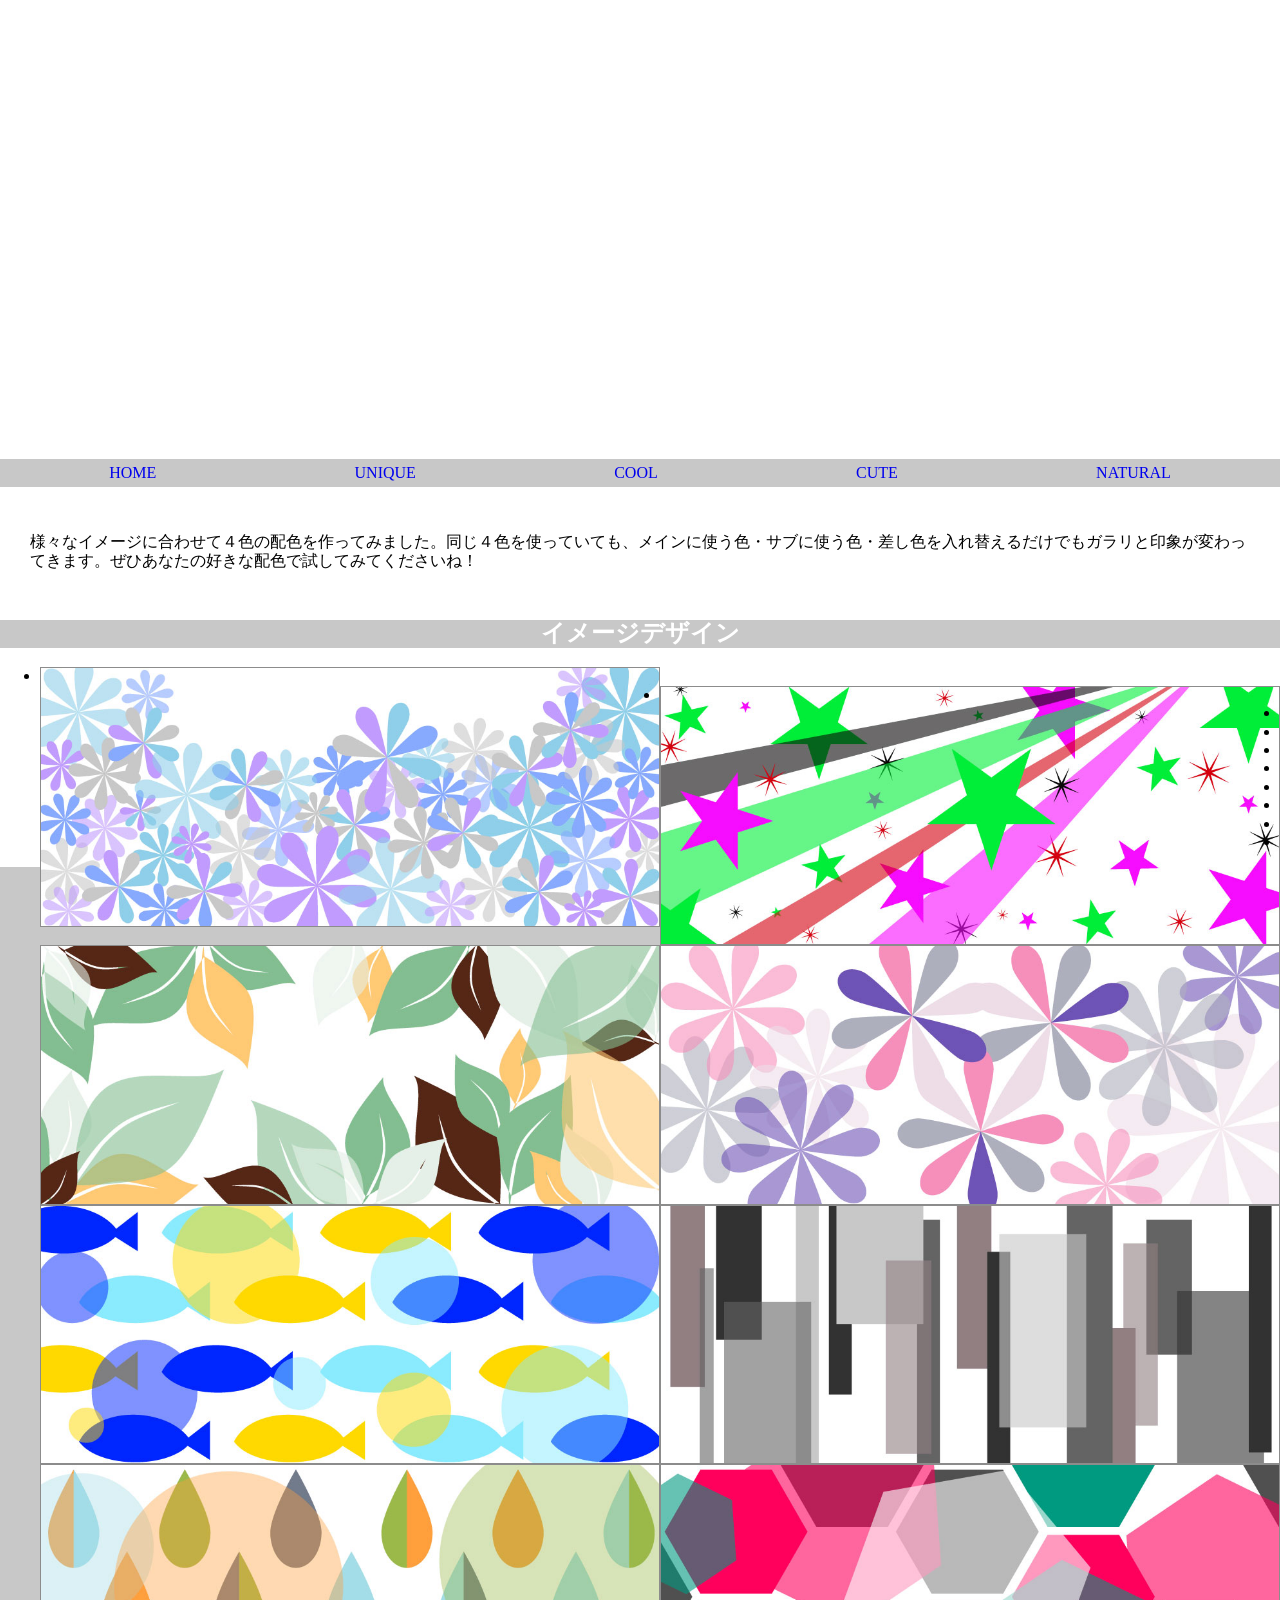
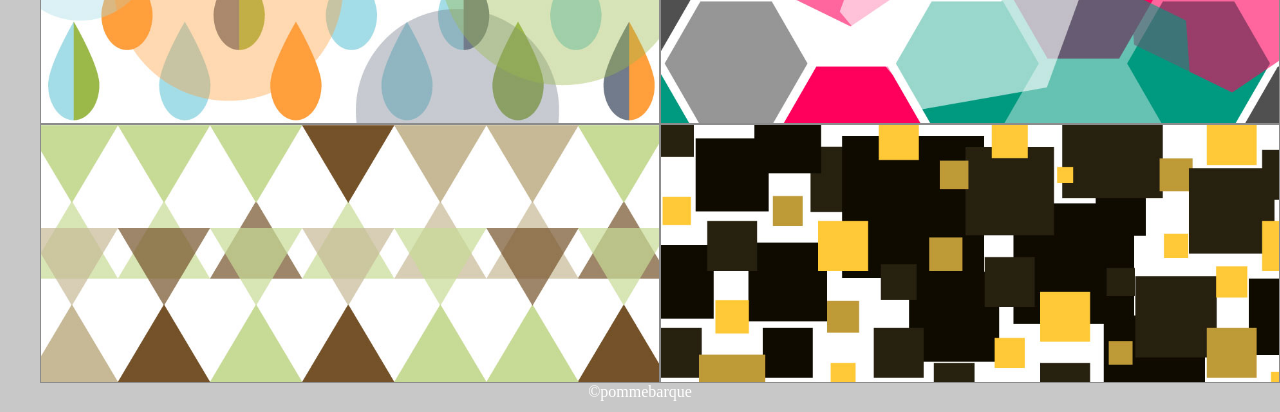
<file: docs/index.html>
<!DOCTYPE html>
<html>
	<head>
		<link rel="stylesheet"  href="css/ress.css">
		<link rel="stylesheet"  href="http://yui.yahooapis.com/3.18.1/build/cssreset/cssreset-min.css">
		<meta charset="UTF-8">
		<title>色の組み合わせバリエーション</title>
		<meta name="viewport" content="width=device-width, initial-scale=1" />
		<link rel="stylesheet"  href="css/main.css">
	</head>
	<body>
		<header class="headerImage" id="pic"> 
			<h1 id="header_h1">色の組み合わせバリエーション</h1>
			<script type="text/javascript" src="js/script.js"></script>
		</header>
	<nav>
	<ul>
		<li><a href="index.html">HOME</a></li>
		<li><a href="unique.html">UNIQUE</a></li>
		<li><a href="cool.html">COOL</a></li>
		<li><a href="cute.html">CUTE</a></li>
		<li><a href="natural.html">NATURAL</a></li>
	</ul>
	</nav>
		<p>様々なイメージに合わせて４色の配色を作ってみました。同じ４色を使っていても、メインに使う色・サブに使う色・差し色を入れ替えるだけでもガラリと印象が変わってきます。ぜひあなたの好きな配色で試してみてくださいね！</p>
	<h2>イメージデザイン</h2>
	<ul class="imgs">
		<li><img src="images/cute_SB.jpg" alt="sampleImage"></li>
		<li><img src="images/unique_star.jpg" alt="sampleImage"></li>
		<li><img src="images/leaf.jpg" alt="sampleImage"></li>
		<li><img src="images/color_cute.jpg" alt="sampleImage"></li>
		<li><img src="images/marine.jpg" alt="sampleImage"></li>
		<li><img src="images/color_cool.jpg" alt="sampleImage"></li>
		<li><img src="images/hokuoMain.jpg" alt="sampleImage"></li>
		<li><img src="images/color_unique.jpg" alt="sampleImage"></li>
		<li><img src="images/color_natural.jpg" alt="sampleImage"></li>
		<li><img src="images/goldrash.jpg" alt="sampleImage"></li>
	</ul>
	<footer>	&copy;pommebarque</footer>
	</body>
</html>
</file>
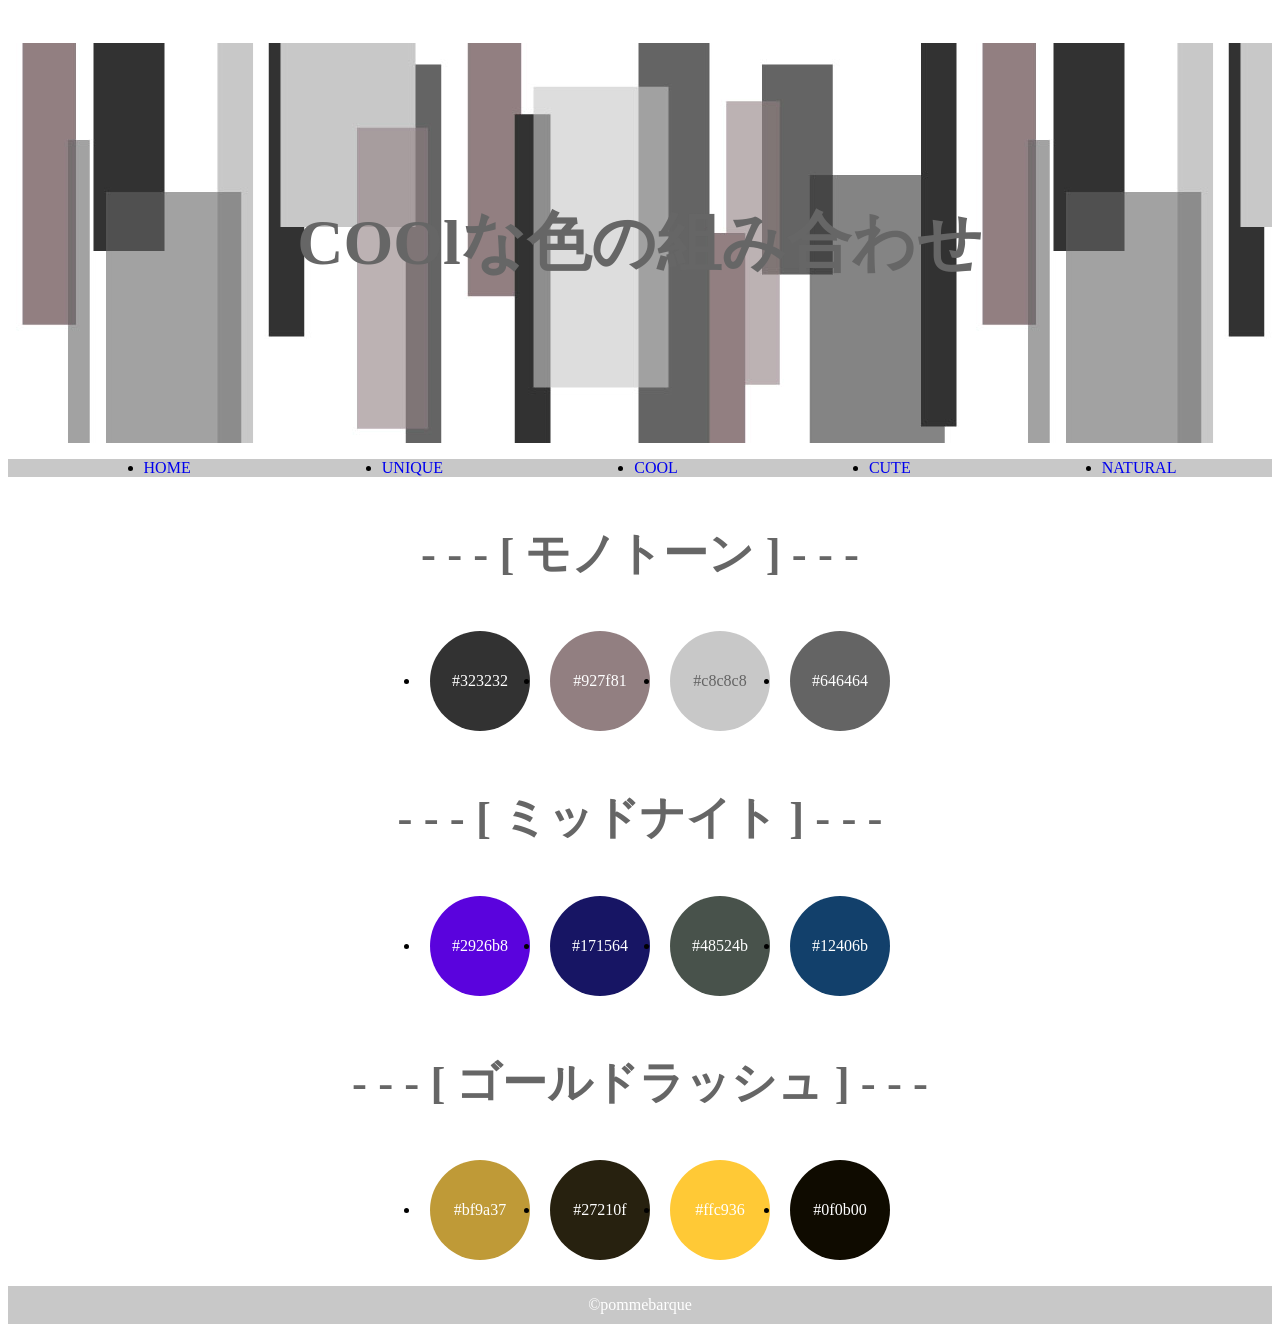
<file: docs/cool.html>
<!DOCTYPE html>
<head>
<meta charset="UTF-8">
		<title>COOLな色の組み合わせ</title>
		<meta name="viewport" content="width=device-width, initial-scale=1" />
		<link rel="stylesheet"  href="http://yui.yahooapis.com/3.18.1/build/cssreset/cssreset-min.css">
		<link rel="stylesheet"  href="css/cool.css">
</head>
<body>
		<div class="container">
		<header>
			<h1>COOlな色の組み合わせ</h1>
		</header>
	<nav>
	<ul>
		<li><a href="index.html">HOME</a></li>
		<li><a href="unique.html">UNIQUE</a></li>
		<li><a href="cool.html">COOL</a></li>
		<li><a href="cute.html">CUTE</a></li>
		<li><a href="natural.html">NATURAL</a></li>
	</ul>
	</nav>
	<h2>- - -  [ モノトーン ]  - - -</h2>
	<ul id="colorCircleMono">
		<li><div id="boxMono-1">#323232</div></li>
		<li><div id="boxMono-2">#927f81</div></li>
		<li><div id="boxMono-3">#c8c8c8</div></li>
		<li><div id="boxMono-4">#646464</div></li>
		</ul>
	<h2>- - -  [ ミッドナイト ]  - - -</h2>
	<ul id="colorCircleMN">
		<li><div id="boxMN-1">#2926b8</div></li>
		<li><div id="boxMN-2">#171564</div></li>
		<li><div id="boxMN-3">#48524b</div></li>
		<li><div id="boxMN-4">#12406b</div></li>
		</ul>
	<h2>- - -  [ ゴールドラッシュ ]  - - -</h2>
	<ul id="colorCircleG">
		<li><div id="boxG-1">#bf9a37</div></li>
		<li><div id="boxG-2">#27210f</div></li>
		<li><div id="boxG-3">#ffc936</div></li>
		<li><div id="boxG-4">#0f0b00</div></li>
		</ul>
	</div>
	<footer>	&copy;pommebarque</footer>
</body>
</html>
</file>
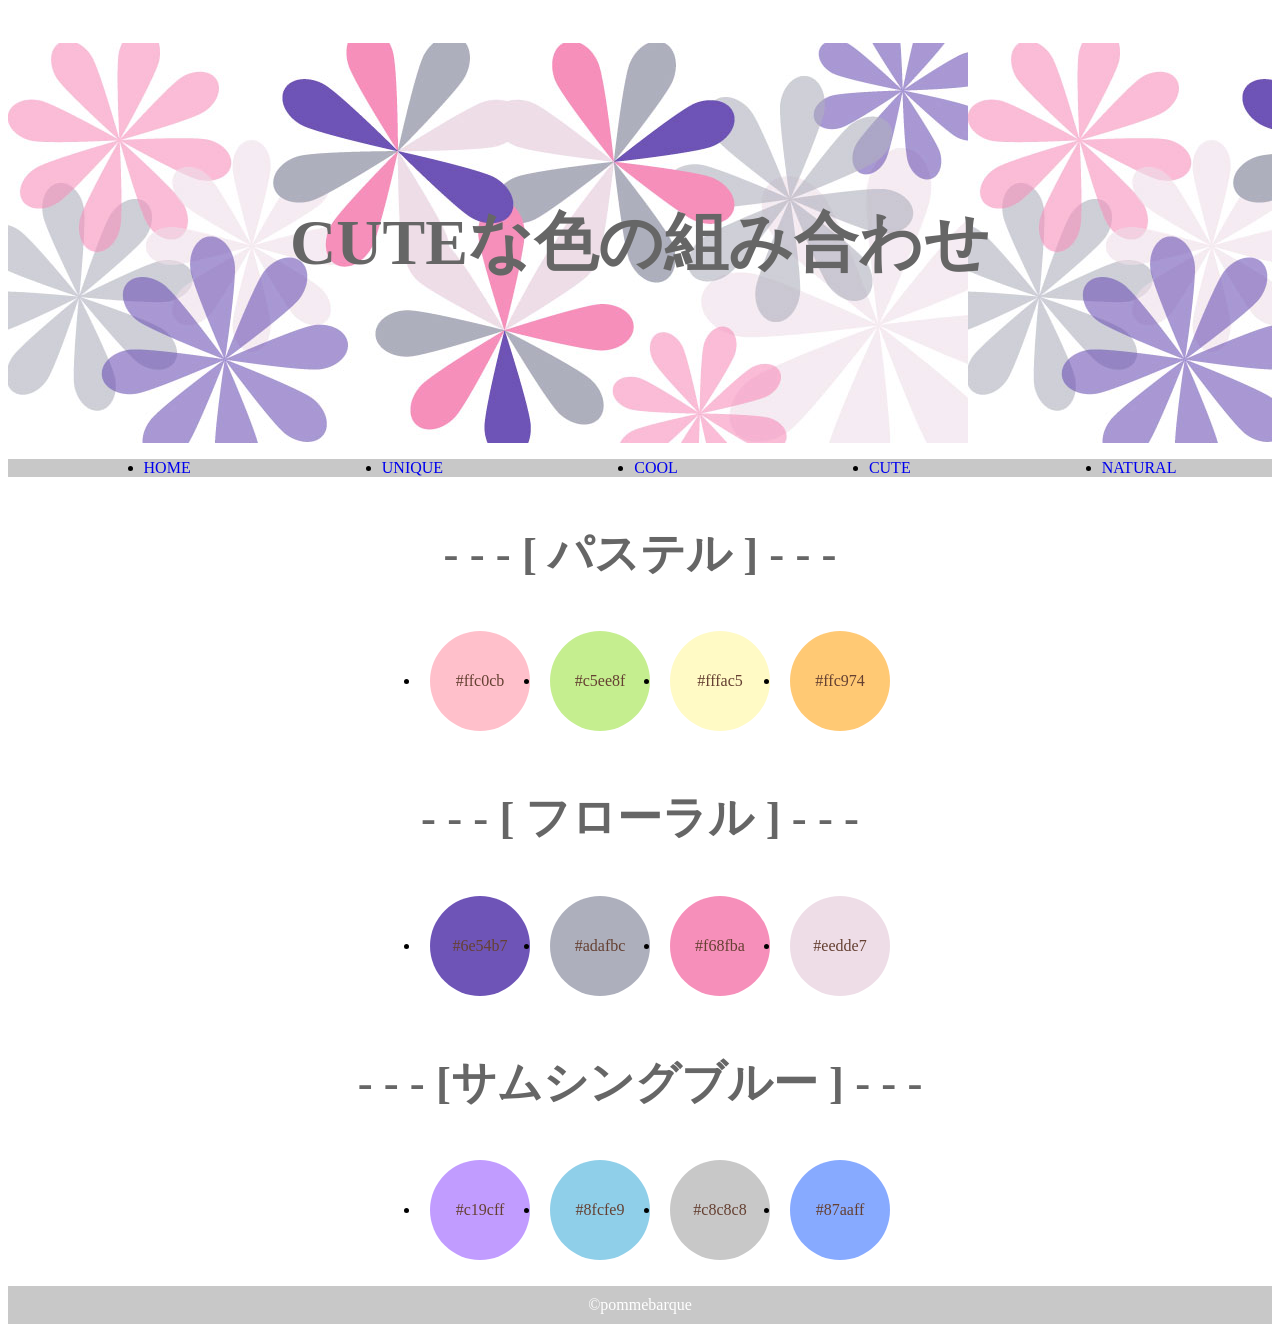
<file: docs/cute.html>
<!DOCTYPE html>
<html>
	<head>		
		<meta charset="UTF-8">
		<title>CUTEな色の組み合わせ</title>
		<meta name="viewport" content="width=device-width, initial-scale=1" />
		<link rel="stylesheet"  href="http://yui.yahooapis.com/3.18.1/build/cssreset/cssreset-min.css">
		<link rel="stylesheet"  href="css/cute.css">
	</head>
	<body>
		<div class="container">
		<header>
			<h1>CUTEな色の組み合わせ</h1>
		</header>
	<nav>
	<ul>
		<li><a href="index.html">HOME</a></li>
		<li><a href="unique.html">UNIQUE</a></li>
		<li><a href="cool.html">COOL</a></li>
		<li><a href="cute.html">CUTE</a></li>
		<li><a href="natural.html">NATURAL</a></li>
	</ul>
	</nav>
	<h2>- - -  [ パステル ]  - - -</h2>
	<ul id="colorCircleP">
		<li><div class="colorC" id="boxP-1">#ffc0cb</div></li>
		<li><div class="colorC" id="boxP-2">#c5ee8f</div></li>
		<li><div class="colorC" id="boxP-3">#fffac5</div></li>
		<li><div class="colorC" id="boxP-4">#ffc974</div></li>
		</ul>
	<h2>- - -  [ フローラル ]  - - -</h2>
	<ul id="colorCircleF">
		<li><div class="colorC" id="boxF-1">#6e54b7</div></li>
		<li><div class="colorC" id="boxF-2">#adafbc</div></li>
		<li><div class="colorC" id="boxF-3">#f68fba</div></li>
		<li><div class="colorC" id="boxF-4">#eedde7</div></li>
		</ul>
	<h2>- - -  [サムシングブルー ]  - - -</h2>
	<ul id="colorCircleSB">
		<li><div class="colorC" id="boxSB-1">#c19cff</div></li>
		<li><div class="colorC" id="boxSB-2">#8fcfe9</div></li>
		<li><div class="colorC" id="boxSB-3">#c8c8c8</div></li>
		<li><div class="colorC" id="boxSB-4">#87aaff</div></li>
		</ul>
	</div>
	<footer>	&copy;pommebarque</footer>
	</body>
</html>
</file>
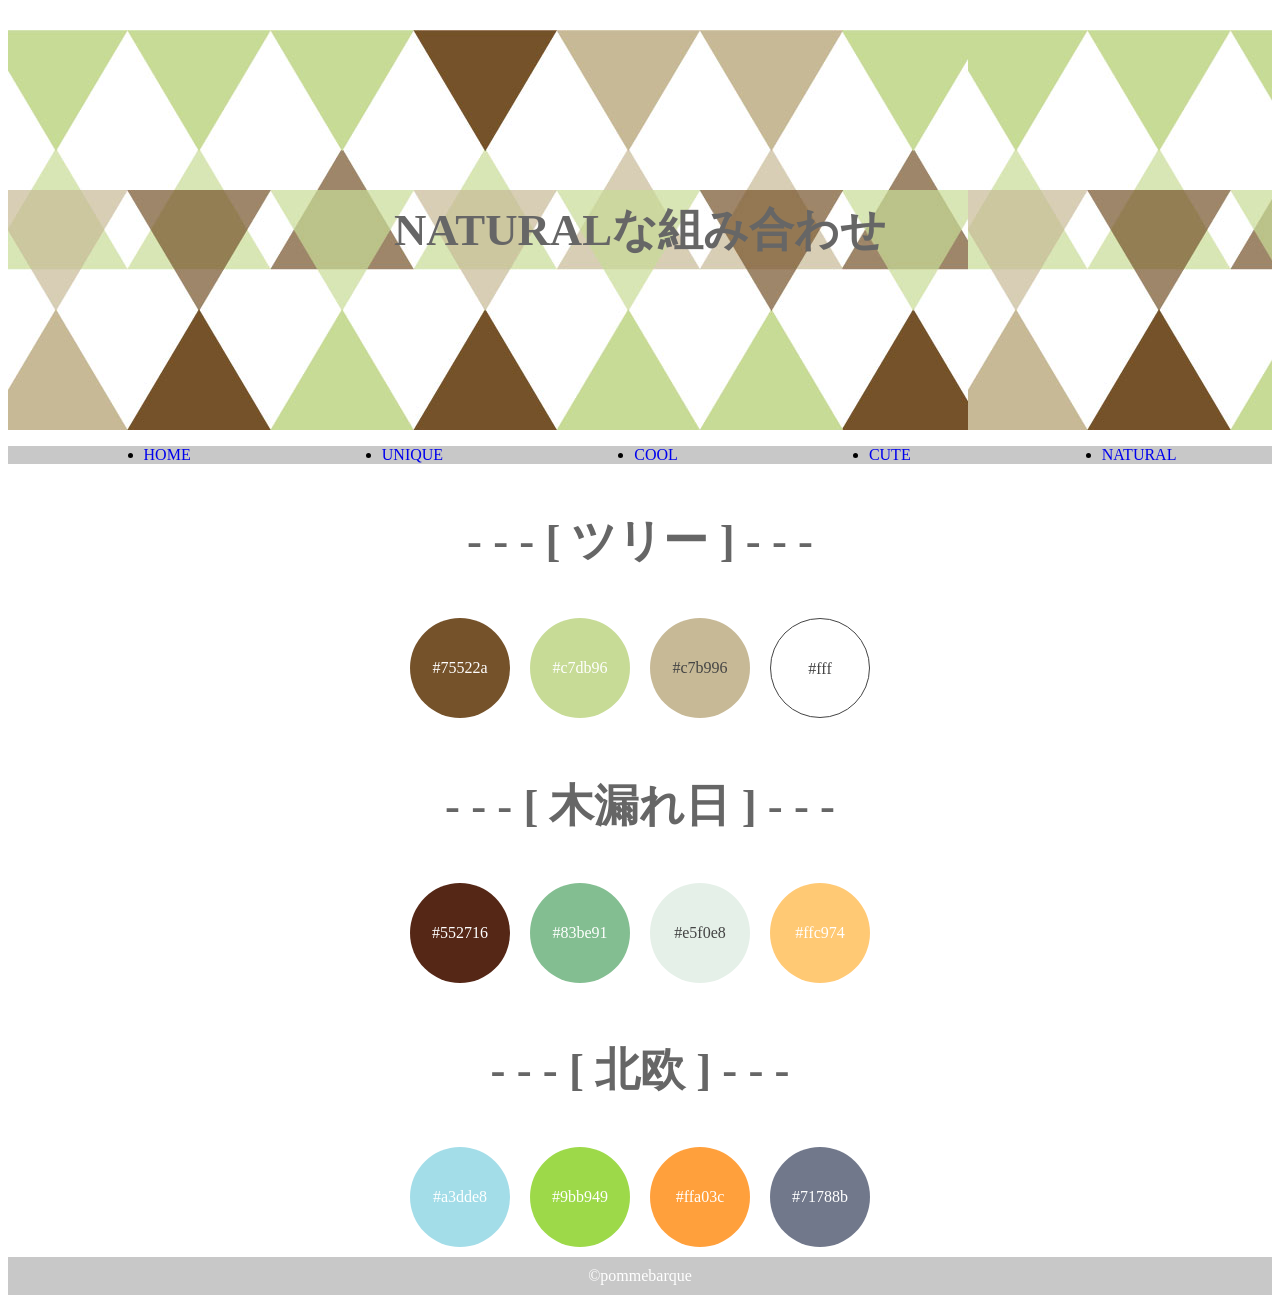
<file: docs/natural.html>
<!DOCTYPE html>
<html>
	<head>
		<meta charset="UTF-8">
		<title>NATURALな組み合わせ</title>
		<meta name="viewport" content="width=device-width, initial-scale=1" />
		<link rel="stylesheet"  href="http://yui.yahooapis.com/3.18.1/build/cssreset/cssreset-min.css">
		<link rel="stylesheet"  href="css/natural.css">
	</head>
	<body>
		<div class="container">
		<header>
		<h1>NATURALな組み合わせ</h1>
		</header>
	<nav>
		<ul>
		<li><a href="index.html">HOME</a></li>
		<li><a href="unique.html">UNIQUE</a></li>
		<li><a href="cool.html">COOL</a></li>
		<li><a href="cute.html">CUTE</a></li>
		<li><a href="natural.html">NATURAL</a></li>
			</ul>
	</nav>
	<h2 class="colorNameP">- - -  [ ツリー ]  - - -</h2>
	<div id="colorCircle">
		<div class="leaf1">#75522a</div>
		<div class="leaf2">#c7db96</div>
		<div class="leaf3">#c7b996</div>
		<div class="leaf4">#fff</div>
	</div>
	<h2 class="colorNameP">- - -  [ 木漏れ日 ]  - - -</h2>
	<div id="colorCircle">
		<div class="sunforest1">#552716</div>
		<div class="sunforest2">#83be91</div>
		<div class="sunforest3">#e5f0e8</div>
		<div class="sunforest4">#ffc974</div>
	</div>
	<h2 class="colorNameP">- - -  [ 北欧 ]  - - -</h2>
	<div id="colorCircle">
		<div class="north1">#a3dde8</div>
		<div class="north2">#9bb949</div>
		<div class="north3">#ffa03c</div>
		<div class="north4">#71788b</div>
	</div>
</body>
<footer>	&copy;pommebarque</footer>
</html>
</file>
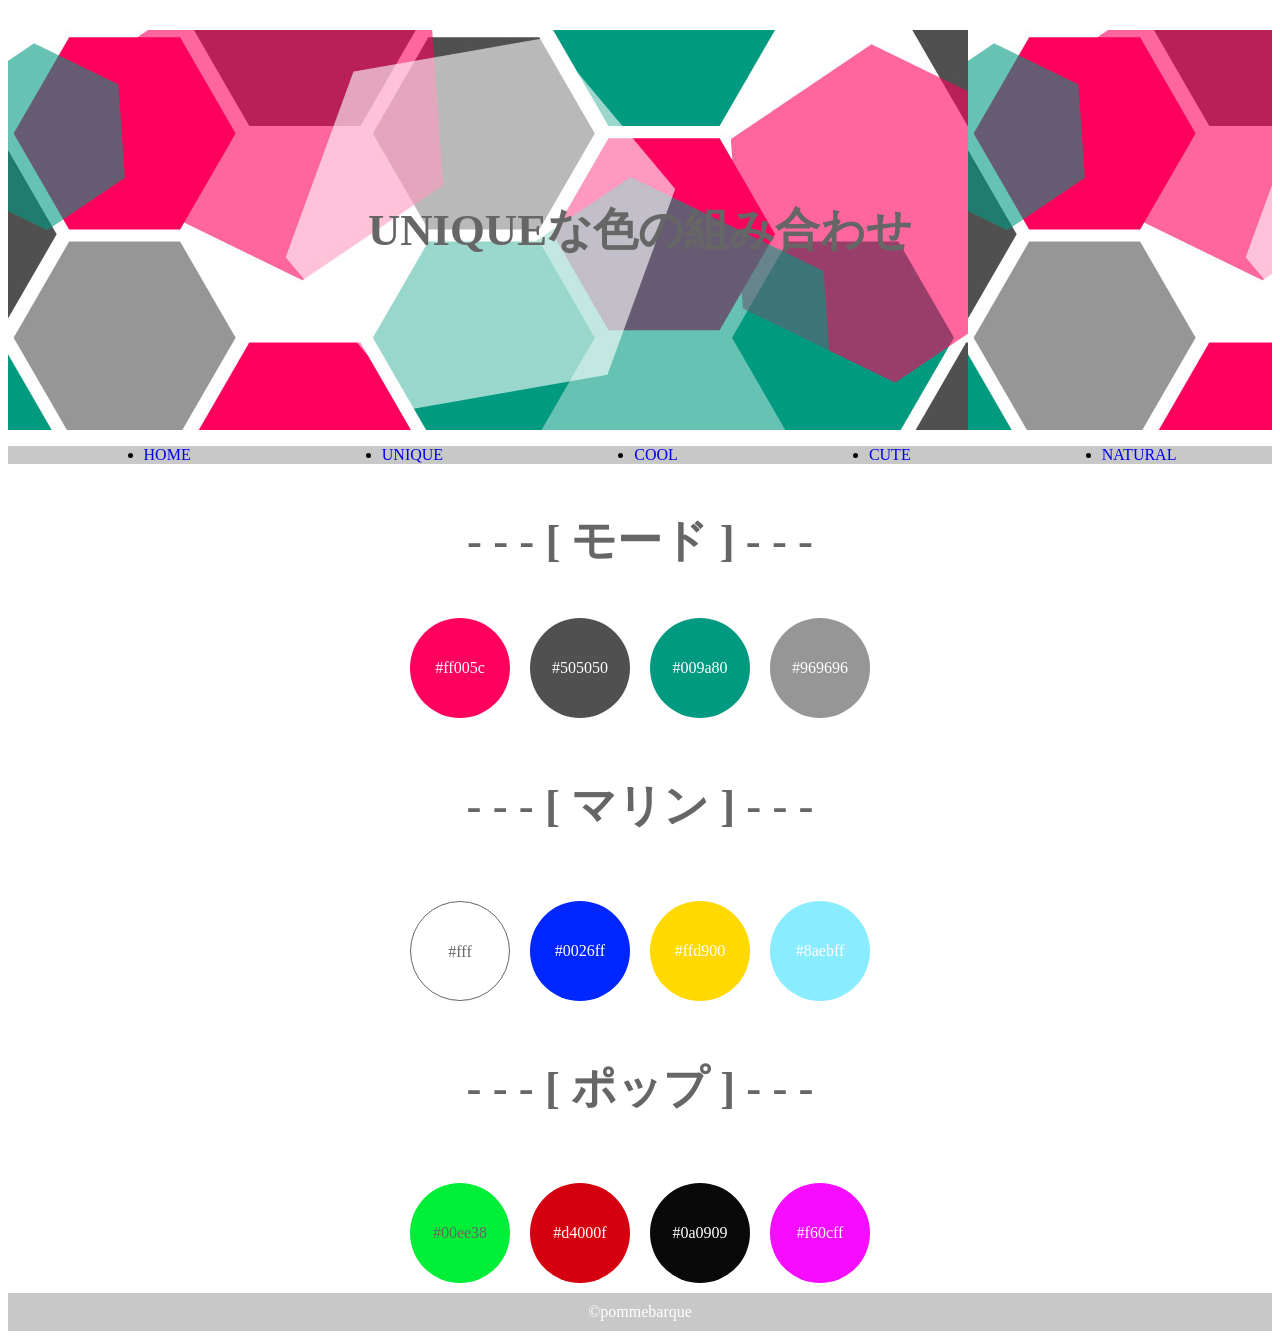
<file: docs/unique.html>
<!DOCTYPE html>
<html>
	<head>		
		<meta charset="UTF-8">
		<title>UNIQUEな色の組み合わせ</title>
		<meta name="viewport" content="width=device-width, initial-scale=1" />
		<link rel="stylesheet"  href="http://yui.yahooapis.com/3.18.1/build/cssreset/cssreset-min.css">
		<link rel="stylesheet"  href="css/unique.css">
	</head>
	<body>
		<div class="container">
		<header>
			<h1>UNIQUEな色の組み合わせ</h1>
		</header>
	<nav>
	<ul>
		<li><a href="index.html">HOME</a></li>
		<li><a href="unique.html">UNIQUE</a></li>
		<li><a href="cool.html">COOL</a></li>
		<li><a href="cute.html">CUTE</a></li>
		<li><a href="natural.html">NATURAL</a></li>
	</ul>
	</nav>
	<h2>- - -  [ モード ]  - - -</h2>
<div id="colorCircle">
	<br>
			<div class="mode1">#ff005c</div>
			<div class="mode2">#505050</div>
			<div class="mode3">#009a80</div>
			<div class="mode4">#969696</div>
</div>
	<h2>- - -  [ マリン ]  - - -</h2>
	<br>
<div id="colorCircle">
			<div class="marine1">#fff</div>
			<div class="marine2">#0026ff</div>
			<div class="marine3">#ffd900</div>
			<div class="marine4">#8aebff</div>
</div><!--colorCircle end-->
	<h2>- - -  [ ポップ ]  - - -</h2>
	<br>
<div id="colorCircle">
			<div class="pank1">#00ee38</div>
			<div class="pank2">#d4000f</div>
			<div class="pank3">#0a0909</div>
			<div class="pank4">#f60cff</div>
</div><!--colorCircle end-->
		</div>
	<footer>	&copy;pommebarque</footer>
	</body>
</html>
</file>
<file: docs/css/main.css>
.headerImage{
	width:100vw;
	height:400px;
	}
header h1{
		font-size:5vw;
		color:#666;
		line-height:400px;
		padding:0 auto;
		text-align:center;
	}
#pic{
	animation:imgfade 4s infinite;
	opacity:0;
	}
@keyframes imgfade{
	0%{opacity:0;}
	25%{opacity:1;}
	50%{opacity:1;}
	75%{opacity:1;}
	100%{opacity:0;}
	}
nav ul{
	list-style:none;
	display:flex;
	flex-direction:low;
	justify-content:space-around;
	padding:5px 10px;
	background:#c8c8c8;
	}
nav ul li a{
	text-decoration:none;
	list-style:none;
	}
*{box-sizing:border-box;}
p{
		padding:30px;
	}
h2{
		background:#c8c8c8;
		color:#fff;
		text-align:center;

	}
ul li img{
		display:block;
		width:50%;
		border:0.2px solid #8c8c8c;
		box-sizing:border-box;
		list-style:none;
		float:left;
	}
footer{
		background:#c8c8c8;
		flex-direction:row;
		text-align:center;
		padding:10px;
		color:#fff;
	}
</file>
<file: docs/css/cool.css>
header{
		background-size:cover;
		background:url(../images/color_cool.jpg);
		height:400px;
	}
header h1{
		font-size:5vw;
		color:#666;
		line-height:400px;
		padding:0 auto;
		text-align:center;
	}
nav ul{
		display:flex;
		flex-direction:low;
		justify-content:space-around;
		background:#c8c8c8;
	}
nav ul li a{
		text-decoration:none;
	}
*{box-sizing:border-box;}
h2{
	font-size:3.5vw;
	color:#666;
	padding-top:10px;
	text-align:center;
	}
#colorCircleMono{
		display:flex;
		justify-content:center;
	}
#colorCircleMN{
		display:flex;
		justify-content:center;
	}
#colorCircleG{
		display:flex;
		justify-content:center;
	}
#boxMono-1{
		width:100px;
		height:100px;
		background:#323232;
		border-radius:50%;
		text-align:center;
		line-height:100px;
		margin:10px;
		color:#fff;
		}
#boxMono-2{
		width:100px;
		height:100px;
		background:#927f81;
		border-radius:50%;
		text-align:center;
		line-height:100px;
		margin:10px;
		color:#fff;
		}
#boxMono-3{
		width:100px;
		height:100px;
		background:#c8c8c8;
		border-radius:50%;
		text-align:center;
		line-height:100px;
		margin:10px;
		color:#646464;
		}
#boxMono-4{
		width:100px;
		height:100px;
		background:#646464;
		border-radius:50%;
		text-align:center;
		line-height:100px;
		margin:10px;
		color:#fff;
		}
#boxMN-1{
		width:100px;
		height:100px;
		background:#5a03dd;
		border-radius:50%;
		text-align:center;
		line-height:100px;
		margin:10px;
		color:#fff;
		}
#boxMN-2{
		width:100px;
		height:100px;
		background:#171564;
		border-radius:50%;
		text-align:center;
		line-height:100px;
		margin:10px;
		color:#fff;
		}
#boxMN-3{
		width:100px;
		height:100px;
		background:#48524b;
		border-radius:50%;
		text-align:center;
		line-height:100px;
		margin:10px;
		color:#fff;
		}
#boxMN-4{
		width:100px;
		height:100px;
		background:#12406b;
		border-radius:50%;
		text-align:center;
		line-height:100px;
		margin:10px;
		color:#fff;
		}
#boxG-1{
		width:100px;
		height:100px;
		background:#bf9a37;
		border-radius:50%;
		text-align:center;
		line-height:100px;
		margin:10px;
		color:#fff;
		}
#boxG-2{
		width:100px;
		height:100px;
		background:#27210f;
		border-radius:50%;
		text-align:center;
		line-height:100px;
		margin:10px;
		color:#fff;
		}
#boxG-3{
		width:100px;
		height:100px;
		background:#ffc936;
		border-radius:50%;
		text-align:center;
		line-height:100px;
		margin:10px;
		color:#fff;
		}
#boxG-4{
		width:100px;
		height:100px;
		background:#0f0b00;
		border-radius:50%;
		text-align:center;
		line-height:100px;
		margin:10px;
		color:#fff;
		}
footer{
		background:#c8c8c8;
		flex-direction:row;
		text-align:center;
		padding:10px;
		color:#fff;
	}
</file>
<file: docs/css/cute.css>
header{
		background-size:cover;
		background:url(../images/color_cute.jpg);
		height:400px;
	}
header h1{
		font-size:5vw;
		color:#666;
		line-height:400px;
		padding:0 auto;
		text-align:center;
	}
nav ul{
		display:flex;
		flex-direction:low;
		justify-content:space-around;
		background:#c8c8c8;
	}
nav ul li a{
		text-decoration:none;
	}
*{box-sizing:border-box;}
h2{
	font-size:3.5vw;
	color:#666;
	padding-top:10px;
	text-align:center;
	}
#colorCircleP{
		display:flex;
		justify-content:center;
	}
#colorCircleF{
		display:flex;
		justify-content:center;
	}
#colorCircleSB{
		display:flex;
		justify-content:center;
	}
#boxP-1{
		width:100px;
		height:100px;
		background:#ffc0cb;
		border-radius:50%;
		text-align:center;
		line-height:100px;
		margin:10px;
		color:#654032;
		}
#boxP-2{
		width:100px;
		height:100px;
		background:#c5ee8f;
		border-radius:50%;
		text-align:center;
		line-height:100px;
		margin:10px;
		color:#654032;
		}
#boxP-3{
		width:100px;
		height:100px;
		background:#fffac5;
		border-radius:50%;
		text-align:center;
		line-height:100px;
		margin:10px;
		color:#654032;
		}
#boxP-4{
		width:100px;
		height:100px;
		background:#ffc974;
		border-radius:50%;
		text-align:center;
		line-height:100px;
		margin:10px;
		color:#654032;
		}
#boxF-1{
		width:100px;
		height:100px;
		background:#6e54b7;
		border-radius:50%;
		text-align:center;
		line-height:100px;
		margin:10px;
		color:#654032;
		}
#boxF-2{
		width:100px;
		height:100px;
		background:#adafbc;
		border-radius:50%;
		text-align:center;
		line-height:100px;
		margin:10px;
		color:#654032;
		}
#boxF-3{
		width:100px;
		height:100px;
		background:#f68fba;
		border-radius:50%;
		text-align:center;
		line-height:100px;
		margin:10px;
		color:#654032;
		}
#boxF-4{
		width:100px;
		height:100px;
		background:#eedde7;
		border-radius:50%;
		text-align:center;
		line-height:100px;
		margin:10px;
		color:#654032;
		}
#boxSB-1{
		width:100px;
		height:100px;
		background:#c19cff;
		border-radius:50%;
		text-align:center;
		line-height:100px;
		margin:10px;
		color:#654032;
		}
#boxSB-2{
		width:100px;
		height:100px;
		background:#8fcfe9;
		border-radius:50%;
		text-align:center;
		line-height:100px;
		margin:10px;
		color:#654032;
		}
#boxSB-3{
		width:100px;
		height:100px;
		background:#c8c8c8;
		border-radius:50%;
		text-align:center;
		line-height:100px;
		margin:10px;
		color:#654032;
		}
#boxSB-4{
		width:100px;
		height:100px;
		background:#87aaff;
		border-radius:50%;
		text-align:center;
		line-height:100px;
		margin:10px;
		color:#654032;
		}
footer{
		background:#c8c8c8;
		flex-direction:row;
		text-align:center;
		padding:10px;
		color:#fff;
	}
</file>
<file: docs/css/natural.css>
header{
		background-size:cover;
		background:url(../images/color_natural.jpg);
		height:400px;
	}
header h1{
		font-size:3.5vw;
		color:#666;
		line-height:400px;
		padding:0 auto;
		text-align:center;
	}
nav ul{
		display:flex;
		flex-direction:low;
		justify-content:space-around;
		background:#c8c8c8;
	}
nav ul li a{
		text-decoration:none;
	}
*{box-sizing:border-box;}
#colorCircle{
		display:flex;
		justify-content:center;
	}
h2{
		font-size:3.5vw;
		padding-top:10px;
		color:#666;
		text-align:center;
	}
#colorCircle .leaf1{
		width:100px;
		height:100px;
		background:#75522a;
		border-radius:50%;
		text-align:center;
		line-height:100px;
		margin:10px;
		color:#fff;
		}
#colorCircle .leaf2{
		width:100px;
		height:100px;
		background:#c7db96;
		border-radius:50%;
		text-align:center;
		line-height:100px;
		margin:10px;
		color:#fff;
		}
#colorCircle .leaf3{
		width:100px;
		height:100px;
		background:#c7b996;
		border-radius:50%;
		text-align:center;
		line-height:100px;
		margin:10px;
		color:#444;
		}
#colorCircle .leaf4{
		width:100px;
		height:100px;
		background:#fff;
		border-radius:50%;
		border:0.2px solid #444;
		text-align:center;
		line-height:100px;
		margin:10px;
		color:#444;
		}
#colorCircle .sunforest1{
		width:100px;
		height:100px;
		background:#552716;
		border-radius:50%;
		text-align:center;
		line-height:100px;
		margin:10px;
		color:#fff;
		}
#colorCircle .sunforest2{
		width:100px;
		height:100px;
		background:#83be91;
		border-radius:50%;
		text-align:center;
		line-height:100px;
		margin:10px;
		color:#fff;
		}
#colorCircle .sunforest3{
		width:100px;
		height:100px;
		background:#e5f0e8;
		border-radius:50%;
		text-align:center;
		line-height:100px;
		margin:10px;
		color:#444;
		}
#colorCircle .sunforest4{
		width:100px;
		height:100px;
		background:#ffc974;
		border-radius:50%;
		text-align:center;
		line-height:100px;
		margin:10px;
		color:#fff;
		}
#colorCircle .north1{
		width:100px;
		height:100px;
		background:#a3dde8;
		border-radius:50%;
		text-align:center;
		line-height:100px;
		margin:10px;
		color:#fff;
		}
#colorCircle .north2{
		width:100px;
		height:100px;
		background:#9dd949;
		border-radius:50%;
		text-align:center;
		line-height:100px;
		margin:10px;
		color:#fff;
		}
#colorCircle .north3{
		width:100px;
		height:100px;
		background:#ffa03c;
		border-radius:50%;
		text-align:center;
		line-height:100px;
		margin:10px;
		color:#fff;
		}
#colorCircle .north4{
		width:100px;
		height:100px;
		background:#71788b;
		border-radius:50%;
		text-align:center;
		line-height:100px;
		margin:10px;
		color:#fff;
		}
footer{
		background:#c8c8c8;
		flex-direction:row;
		text-align:center;
		padding:10px;
		color:#fff;
	}
</file>
<file: docs/css/unique.css>
header{
		background-size:cover;
		background:url(../images/color_unique.jpg);
		height:400px;
	}
header h1{
		font-size:3.5vw;
		color:#666;
		line-height:400px;
		padding:0 auto;
		text-align:center;
	}
nav ul{
		display:flex;
		flex-direction:low;
		justify-content:space-around;
		background:#c8c8c8;
	}
nav ul li a{
		text-decoration:none;
	}
*{box-sizing:border-box;}
#colorCircle{
		display:flex;
		justify-content:center;
	}
h2{
		font-size:3.5vw;
		padding-top:10px;
		color:#666;
		text-align:center;
	}
#colorCircle .mode1{
		width:100px;
		height:100px;
		background:#ff005c;
		border-radius:50%;
		text-align:center;
		line-height:100px;
		margin:10px;
		color:#fff;
		}
#colorCircle .mode2{
		width:100px;
		height:100px;
		background:#505050;
		border-radius:50%;
		text-align:center;
		line-height:100px;
		margin:10px;
		color:#fff;
		}
#colorCircle .mode3{
		width:100px;
		height:100px;
		background:#009a80;
		border-radius:50%;
		text-align:center;
		line-height:100px;
		margin:10px;
		color:#fff;
		}
#colorCircle .mode4{
		width:100px;
		height:100px;
		background:#969696;
		border-radius:50%;
		text-align:center;
		line-height:100px;
		margin:10px;
		color:#fff;
		}
#colorCircle .marine1{
		width:100px;
		height:100px;
		background:#fff;
		border-radius:50%;
		border:0.2px solid #666;
		text-align:center;
		line-height:100px;
		margin:10px;
		color:#666;
		}
#colorCircle .marine2{
		width:100px;
		height:100px;
		background:#0026ff;
		border-radius:50%;
		text-align:center;
		line-height:100px;
		margin:10px;
		color:#fff;
		}
#colorCircle .marine3{
		width:100px;
		height:100px;
		background:#ffd900;
		border-radius:50%;
		text-align:center;
		line-height:100px;
		margin:10px;
		color:#fff;
		}
#colorCircle .marine4{
		width:100px;
		height:100px;
		background:#8aedff;
		border-radius:50%;
		text-align:center;
		line-height:100px;
		margin:10px;
		color:#fff;
		}
#colorCircle .pank1{
		width:100px;
		height:100px;
		background:#00ee38;
		border-radius:50%;
		text-align:center;
		line-height:100px;
		margin:10px;
		color:#666;
		}
#colorCircle .pank2{
		width:100px;
		height:100px;
		background:#d4000f;
		border-radius:50%;
		text-align:center;
		line-height:100px;
		margin:10px;
		color:#fff;
		}
#colorCircle .pank3{
		width:100px;
		height:100px;
		background:#0a0909;
		border-radius:50%;
		text-align:center;
		line-height:100px;
		margin:10px;
		color:#fff;
		}
#colorCircle .pank4{
		width:100px;
		height:100px;
		background:#f60cff;
		border-radius:50%;
		text-align:center;
		line-height:100px;
		margin:10px;
		color:#fff;
		}
footer{
		background:#c8c8c8;
		flex-direction:row;
		text-align:center;
		padding:10px;
		color:#fff;
	}
</file>
<file: docs/css/ress.css>
/*! normalize.css v8.0.1 | MIT License | github.com/necolas/normalize.css */

/* Document
   ========================================================================== */

/**
 * 1. Correct the line height in all browsers.
 * 2. Prevent adjustments of font size after orientation changes in iOS.
 */

html {
  line-height: 1.15; /* 1 */
  -webkit-text-size-adjust: 100%; /* 2 */
}

/* Sections
   ========================================================================== */

/**
 * Remove the margin in all browsers.
 */

body {
  margin: 0;
}

/**
 * Render the `main` element consistently in IE.
 */

main {
  display: block;
}

/**
 * Correct the font size and margin on `h1` elements within `section` and
 * `article` contexts in Chrome, Firefox, and Safari.
 */

h1 {
  font-size: 2em;
  margin: 0.67em 0;
}

/* Grouping content
   ========================================================================== */

/**
 * 1. Add the correct box sizing in Firefox.
 * 2. Show the overflow in Edge and IE.
 */

hr {
  box-sizing: content-box; /* 1 */
  height: 0; /* 1 */
  overflow: visible; /* 2 */
}

/**
 * 1. Correct the inheritance and scaling of font size in all browsers.
 * 2. Correct the odd `em` font sizing in all browsers.
 */

pre {
  font-family: monospace, monospace; /* 1 */
  font-size: 1em; /* 2 */
}

/* Text-level semantics
   ========================================================================== */

/**
 * Remove the gray background on active links in IE 10.
 */

a {
  background-color: transparent;
}

/**
 * 1. Remove the bottom border in Chrome 57-
 * 2. Add the correct text decoration in Chrome, Edge, IE, Opera, and Safari.
 */

abbr[title] {
  border-bottom: none; /* 1 */
  text-decoration: underline; /* 2 */
  text-decoration: underline dotted; /* 2 */
}

/**
 * Add the correct font weight in Chrome, Edge, and Safari.
 */

b,
strong {
  font-weight: bolder;
}

/**
 * 1. Correct the inheritance and scaling of font size in all browsers.
 * 2. Correct the odd `em` font sizing in all browsers.
 */

code,
kbd,
samp {
  font-family: monospace, monospace; /* 1 */
  font-size: 1em; /* 2 */
}

/**
 * Add the correct font size in all browsers.
 */

small {
  font-size: 80%;
}

/**
 * Prevent `sub` and `sup` elements from affecting the line height in
 * all browsers.
 */

sub,
sup {
  font-size: 75%;
  line-height: 0;
  position: relative;
  vertical-align: baseline;
}

sub {
  bottom: -0.25em;
}

sup {
  top: -0.5em;
}

/* Embedded content
   ========================================================================== */

/**
 * Remove the border on images inside links in IE 10.
 */

img {
  border-style: none;
}

/* Forms
   ========================================================================== */

/**
 * 1. Change the font styles in all browsers.
 * 2. Remove the margin in Firefox and Safari.
 */

button,
input,
optgroup,
select,
textarea {
  font-family: inherit; /* 1 */
  font-size: 100%; /* 1 */
  line-height: 1.15; /* 1 */
  margin: 0; /* 2 */
}

/**
 * Show the overflow in IE.
 * 1. Show the overflow in Edge.
 */

button,
input { /* 1 */
  overflow: visible;
}

/**
 * Remove the inheritance of text transform in Edge, Firefox, and IE.
 * 1. Remove the inheritance of text transform in Firefox.
 */

button,
select { /* 1 */
  text-transform: none;
}

/**
 * Correct the inability to style clickable types in iOS and Safari.
 */

button,
[type="button"],
[type="reset"],
[type="submit"] {
  -webkit-appearance: button;
}

/**
 * Remove the inner border and padding in Firefox.
 */

button::-moz-focus-inner,
[type="button"]::-moz-focus-inner,
[type="reset"]::-moz-focus-inner,
[type="submit"]::-moz-focus-inner {
  border-style: none;
  padding: 0;
}

/**
 * Restore the focus styles unset by the previous rule.
 */

button:-moz-focusring,
[type="button"]:-moz-focusring,
[type="reset"]:-moz-focusring,
[type="submit"]:-moz-focusring {
  outline: 1px dotted ButtonText;
}

/**
 * Correct the padding in Firefox.
 */

fieldset {
  padding: 0.35em 0.75em 0.625em;
}

/**
 * 1. Correct the text wrapping in Edge and IE.
 * 2. Correct the color inheritance from `fieldset` elements in IE.
 * 3. Remove the padding so developers are not caught out when they zero out
 *    `fieldset` elements in all browsers.
 */

legend {
  box-sizing: border-box; /* 1 */
  color: inherit; /* 2 */
  display: table; /* 1 */
  max-width: 100%; /* 1 */
  padding: 0; /* 3 */
  white-space: normal; /* 1 */
}

/**
 * Add the correct vertical alignment in Chrome, Firefox, and Opera.
 */

progress {
  vertical-align: baseline;
}

/**
 * Remove the default vertical scrollbar in IE 10+.
 */

textarea {
  overflow: auto;
}

/**
 * 1. Add the correct box sizing in IE 10.
 * 2. Remove the padding in IE 10.
 */

[type="checkbox"],
[type="radio"] {
  box-sizing: border-box; /* 1 */
  padding: 0; /* 2 */
}

/**
 * Correct the cursor style of increment and decrement buttons in Chrome.
 */

[type="number"]::-webkit-inner-spin-button,
[type="number"]::-webkit-outer-spin-button {
  height: auto;
}

/**
 * 1. Correct the odd appearance in Chrome and Safari.
 * 2. Correct the outline style in Safari.
 */

[type="search"] {
  -webkit-appearance: textfield; /* 1 */
  outline-offset: -2px; /* 2 */
}

/**
 * Remove the inner padding in Chrome and Safari on macOS.
 */

[type="search"]::-webkit-search-decoration {
  -webkit-appearance: none;
}

/**
 * 1. Correct the inability to style clickable types in iOS and Safari.
 * 2. Change font properties to `inherit` in Safari.
 */

::-webkit-file-upload-button {
  -webkit-appearance: button; /* 1 */
  font: inherit; /* 2 */
}

/* Interactive
   ========================================================================== */

/*
 * Add the correct display in Edge, IE 10+, and Firefox.
 */

details {
  display: block;
}

/*
 * Add the correct display in all browsers.
 */

summary {
  display: list-item;
}

/* Misc
   ========================================================================== */

/**
 * Add the correct display in IE 10+.
 */

template {
  display: none;
}

/**
 * Add the correct display in IE 10.
 */

[hidden] {
  display: none;
}
</file>
